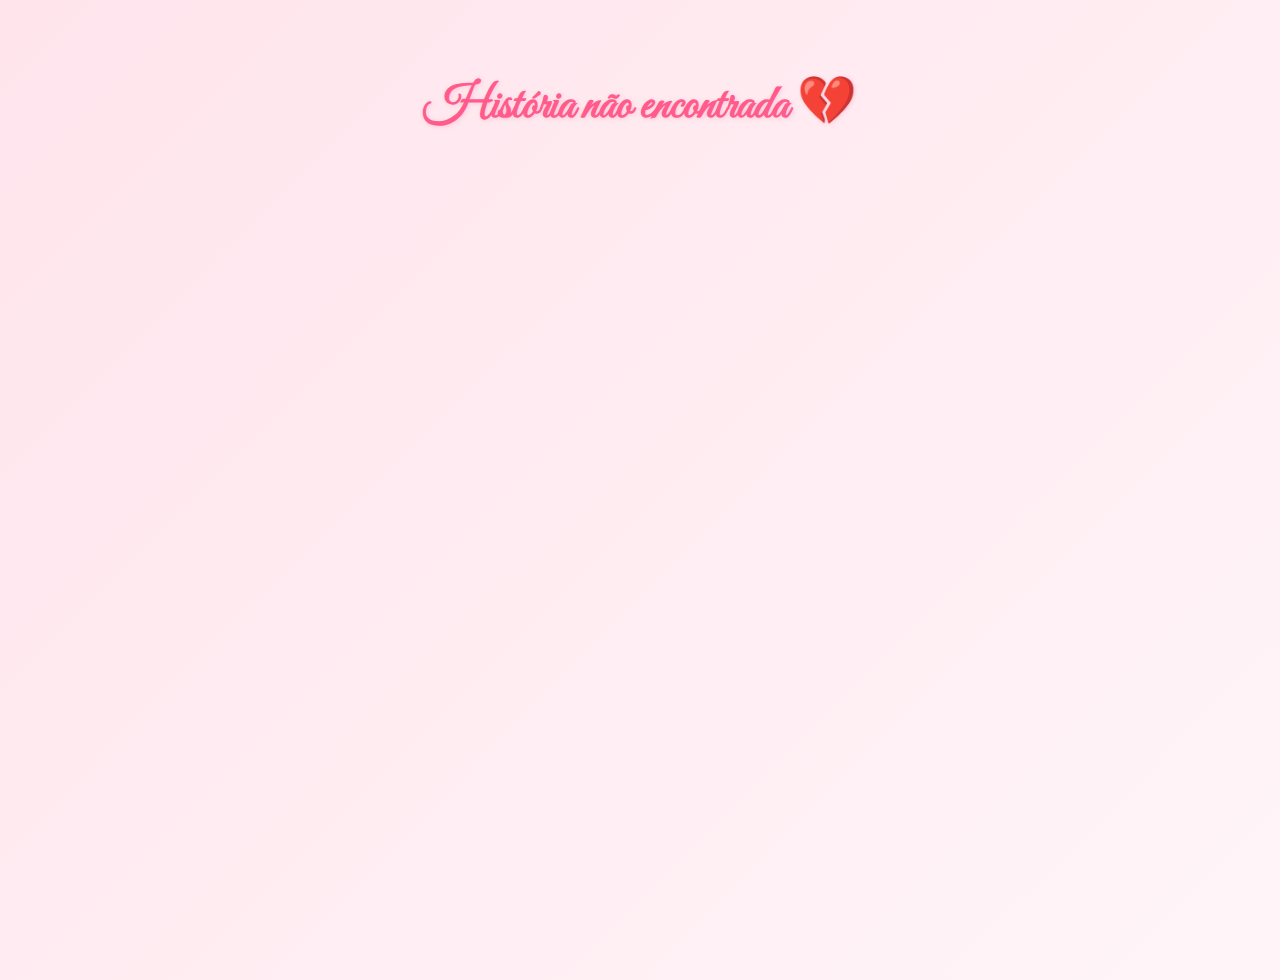
<file: historia.html>
<!DOCTYPE html>
<html lang="pt-BR">
<head>
  <meta charset="UTF-8">
  <title>Nossa História ❤️</title>
  <link rel="stylesheet" href="style.css">
</head>
<body>
  <div class="container historia">
    <div id="conteudo"></div>
  </div>
  <script src="historia.js"></script>
</body>
</html>
</file>
<file: style.css>
@import url('https://fonts.googleapis.com/css2?family=Poppins:wght@400;600&family=Great+Vibes&display=swap');

:root {
  --rosa-claro: #ffe4ec;
  --rosa-vivo: #ff7aa2;
  --rosa-botao: #ff5c8d;
  --branco: #fff;
  --texto: #4a2b3c;
  --sombra: rgba(0, 0, 0, 0.08);
}

body {
  background: linear-gradient(135deg, var(--rosa-claro), #fff5f8);
  font-family: 'Poppins', sans-serif;
  color: var(--texto);
  display: flex;
  flex-direction: column;
  align-items: center;
  justify-content: flex-start;
  min-height: 100vh;
  margin: 0;
  padding: 40px 20px;
}

h1 {
  font-family: 'Great Vibes', cursive;
  font-size: 3em;
  color: var(--rosa-botao);
  margin-bottom: 15px;
  text-shadow: 1px 1px 4px rgba(255, 122, 162, 0.3);
}

label {
  display: block;
  font-weight: 600;
  margin-top: 12px;
  text-align: center;
  color: var(--texto);
}

input[type="text"],
textarea,
input[type="file"] {
  width: 300px;
  padding: 10px 12px;
  border: none;
  border-radius: 12px;
  background: var(--branco);
  box-shadow: 0 2px 6px var(--sombra);
  margin-top: 6px;
  font-size: 1em;
  transition: all 0.25s ease;
}

input[type="text"]:focus,
textarea:focus {
  box-shadow: 0 0 0 3px var(--rosa-vivo);
  outline: none;
}

textarea {
  height: 100px;
  resize: none;
}

button {
  background-color: var(--rosa-botao);
  color: var(--branco);
  border: none;
  padding: 12px 25px;
  border-radius: 14px;
  font-size: 1em;
  font-weight: 600;
  margin: 12px 8px;
  cursor: pointer;
  box-shadow: 0 4px 10px rgba(255, 92, 141, 0.3);
  transition: all 0.25s ease;
}

button:hover {
  background-color: var(--rosa-vivo);
  transform: translateY(-2px);
  box-shadow: 0 6px 12px rgba(255, 122, 162, 0.4);
}

#previewContainer {
  margin-top: 30px;
  background: var(--branco);
  border-radius: 18px;
  padding: 20px;
  width: 330px;
  text-align: center;
  box-shadow: 0 4px 12px var(--sombra);
  transition: transform 0.2s;
}

#previewContainer:hover {
  transform: scale(1.02);
}

#previewContainer h3 {
  color: var(--rosa-botao);
  margin-bottom: 8px;
}

#previewContainer p {
  font-size: 0.95em;
  color: var(--texto);
}

#previewContainer img {
  max-width: 100%;
  border-radius: 12px;
  margin-top: 10px;
  box-shadow: 0 3px 8px var(--sombra);
}

#qrcode {
  margin-top: 35px;
  background: var(--branco);
  border-radius: 18px;
  padding: 20px;
  box-shadow: 0 4px 12px var(--sombra);
}
</file>
